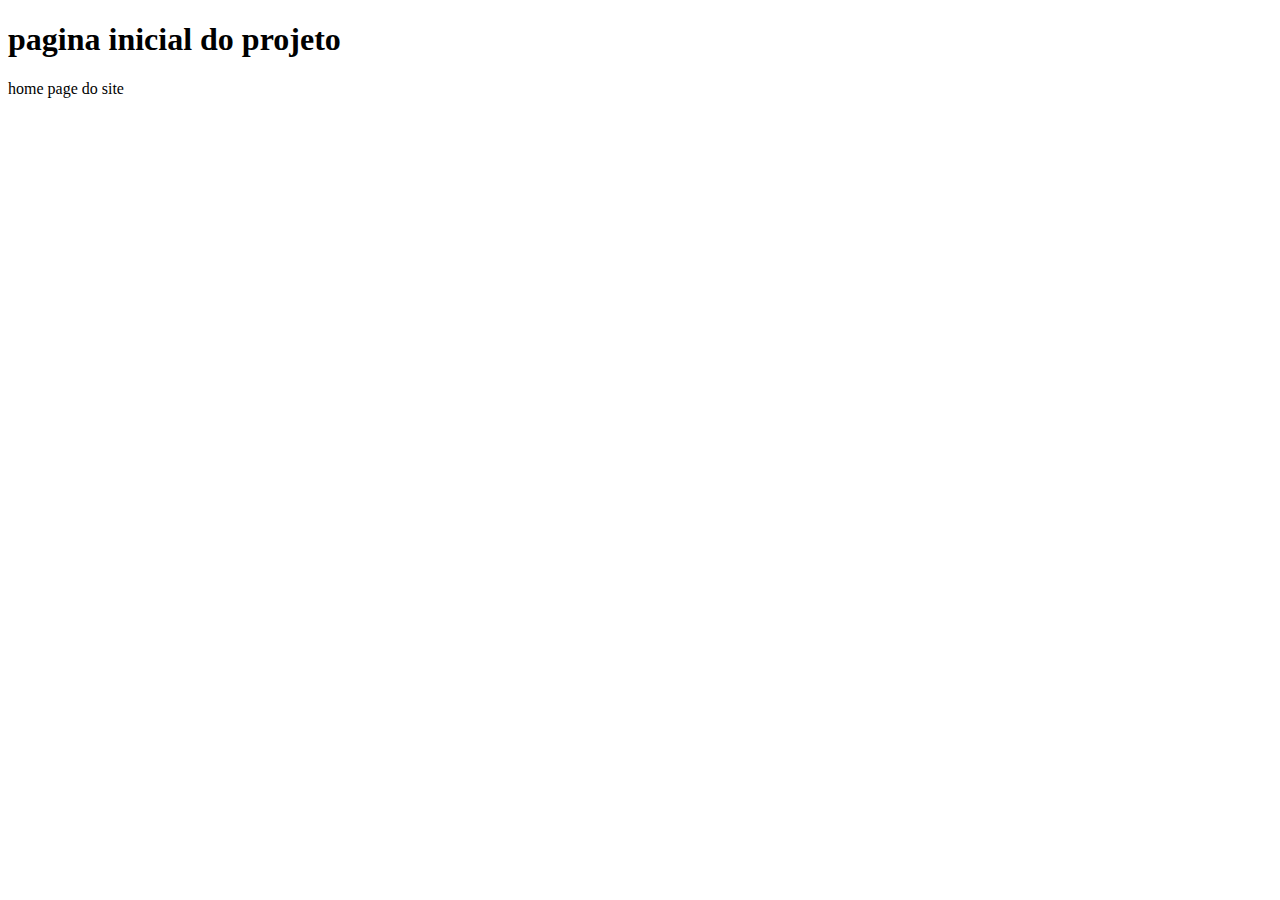
<file: index.html>
<!DOCTYPE html>
<html lang="en">
<head>
    <meta charset="UTF-8">
    <meta http-equiv="X-UA-Compatible" content="IE=edge">
    <meta name="viewport" content="width=, initial-scale=1.0">
    <title>Document</title>
</head>
<body>
<h1>pagina inicial do projeto</h1> 

<p>home page do site</p>   

</body>
</html>
</file>
